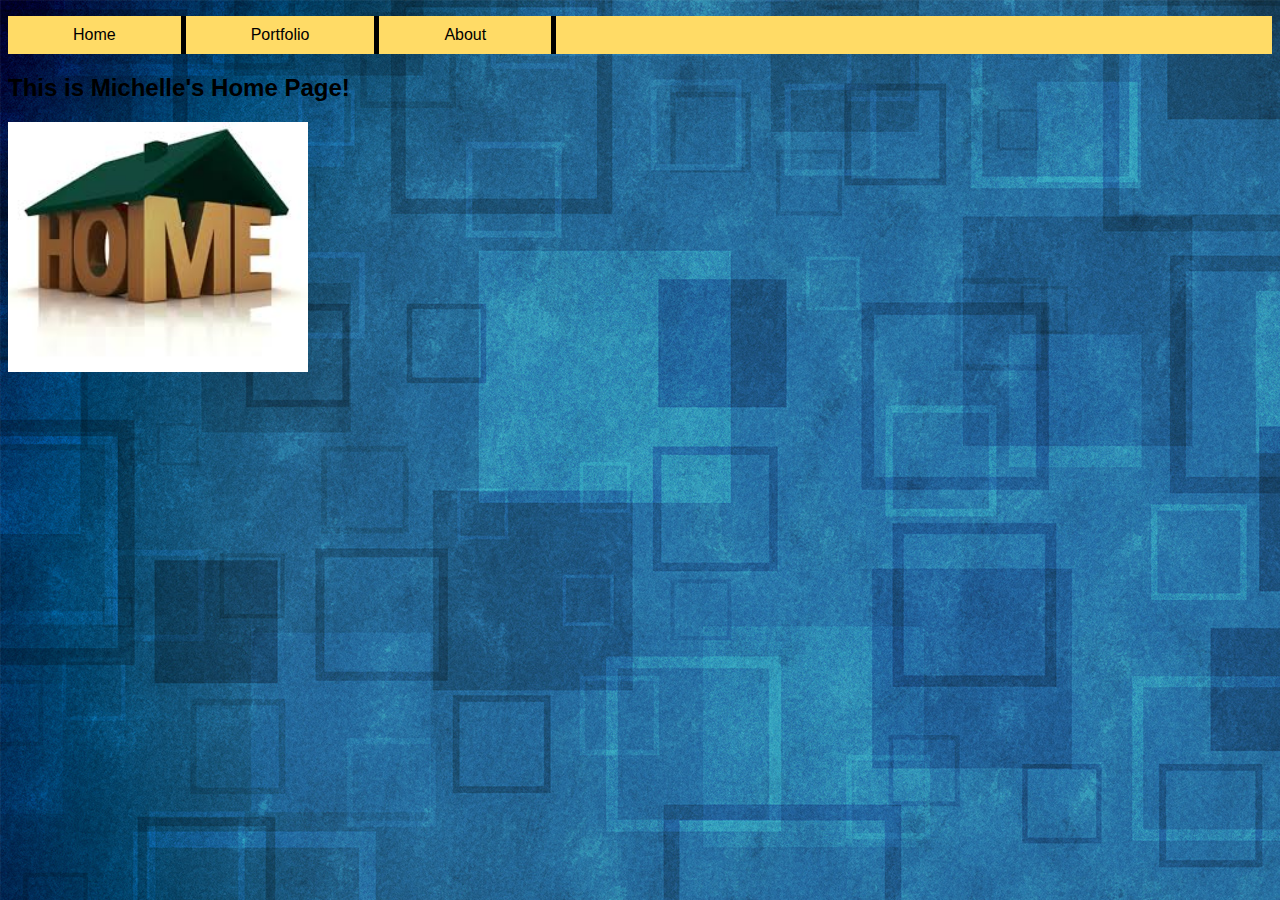
<file: my_website/index.html>
<!doctype html>
<html lang="en">
  <head>
    <meta charset="utf-8">
    <title>Home</title>
     <link href="index.css" rel="stylesheet" type="text/css">
  </head>
  <body>
    
    <ul id = "main">
    <li id = "sub"> <a href="index.html">Home</a> </li>
    <li id = "sub"> <a href="portfolio.html">Portfolio</a> </li>
    <li id = "sub"> <a href = "about.html">About</a> </li>
    </ul>
    
    <h2>This is Michelle's Home Page!</h2>
    <img src="images/home.jpg" height="250">
  </body>
</html>
</file>
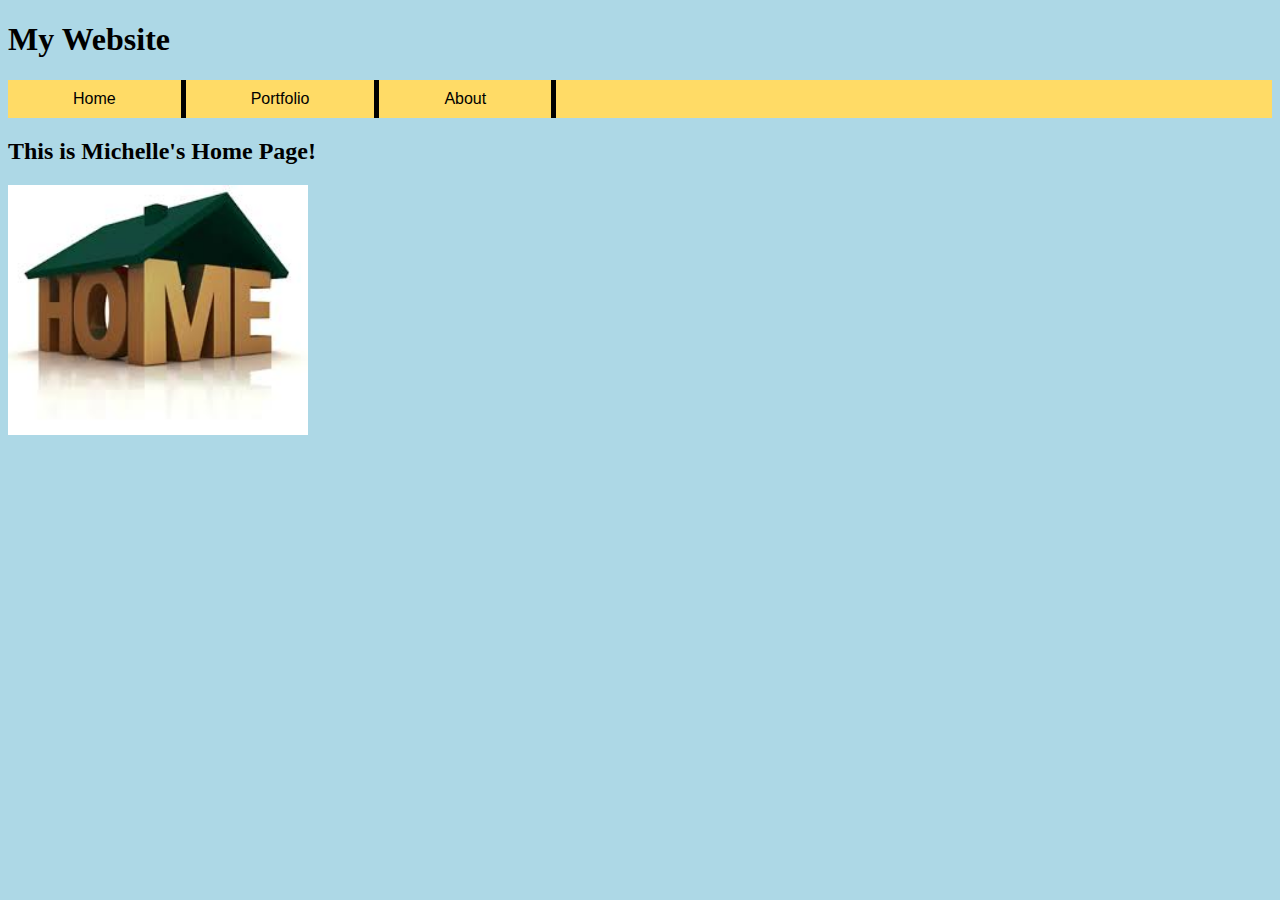
<file: My_website/index.html>
<!doctype html>
<html lang="en">
  <head>
    <meta charset="utf-8">
    <title>Home</title>
     <link href="index.css" rel="stylesheet" type="text/css">
  </head>
  <body>
    <h1>My Website</h1>
    
    <ul id = "main">
    <li id = "sub"> <a href="index.html">Home</a> </li>
    <li id = "sub"> <a href="portfolio.html">Portfolio</a> </li>
    <li id = "sub"> <a href = "about.html">About</a> </li>
    </ul>
    
    <h2>This is Michelle's Home Page!</h2>
    <img src="images/home.jpg" height="250">
  </body>
</html>
</file>
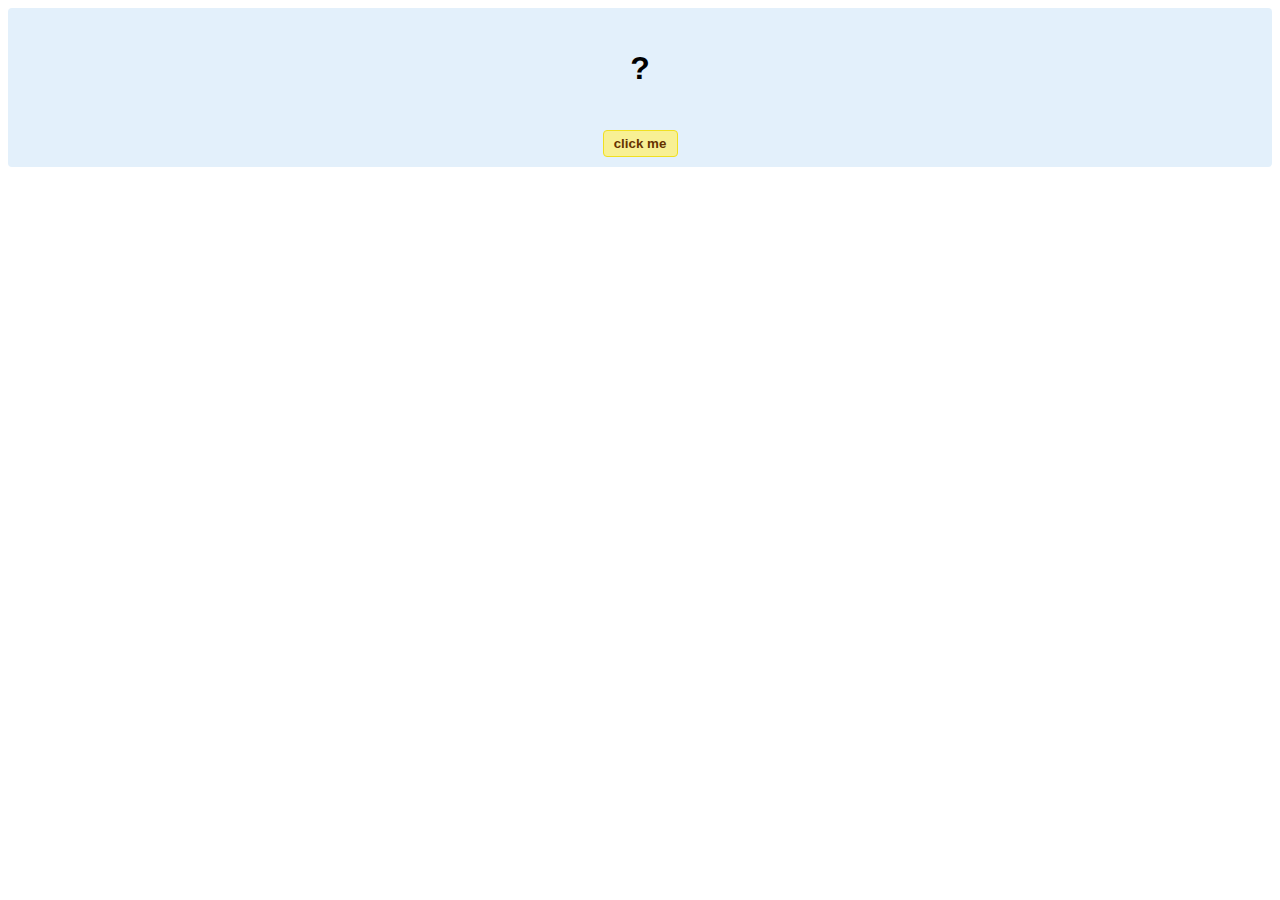
<file: hello-world.html>
<!DOCTYPE html>
<!-- HTML5 Hello world by kirupa - http://www.kirupa.com/html5/getting_your_feet_wet_html5_pg1.htm -->
<html lang="en-us">

<head>
<meta charset="utf-8">
<title>Hello...</title>
<style type="text/css">
#mainContent {
	font-family: Arial, Helvetica, sans-serif;
	font-size: xx-large;
	font-weight: bold;
	background-color: #E3F0FB;
	border-radius: 4px;
	padding: 10px;
	text-align: center;
}
.buttonStyle {
	border-radius: 4px;
	border: thin solid #F0E020;
	padding: 5px;
	background-color: #F8F094;
	font-family: "Segoe UI", Tahoma, Geneva, Verdana, sans-serif;
	font-weight: bold;
	color: #663300;
	width: 75px;
}

.buttonStyle:hover {
	border: thin solid #FFCC00;
	background-color: #FCF9D6;
	color: #996633;
	cursor: pointer;
}
.buttonStyle:active {
	border: thin solid #99CC00;
	background-color: #F5FFD2;
	color: #669900;
	cursor: pointer;
}

</style>
</head>

<body>
<div id="mainContent">
<p id="helloText">?</p>
<button id="clickButton" class="buttonStyle">click me</button>
</div>
<script> 
var myButton = document.getElementById("clickButton");
var myText = document.getElementById("helloText");

myButton.addEventListener('click', doSomething, false)

function doSomething() {
	myText.textContent = "hello, world!";
}
</script>

</body>
</html>
</file>
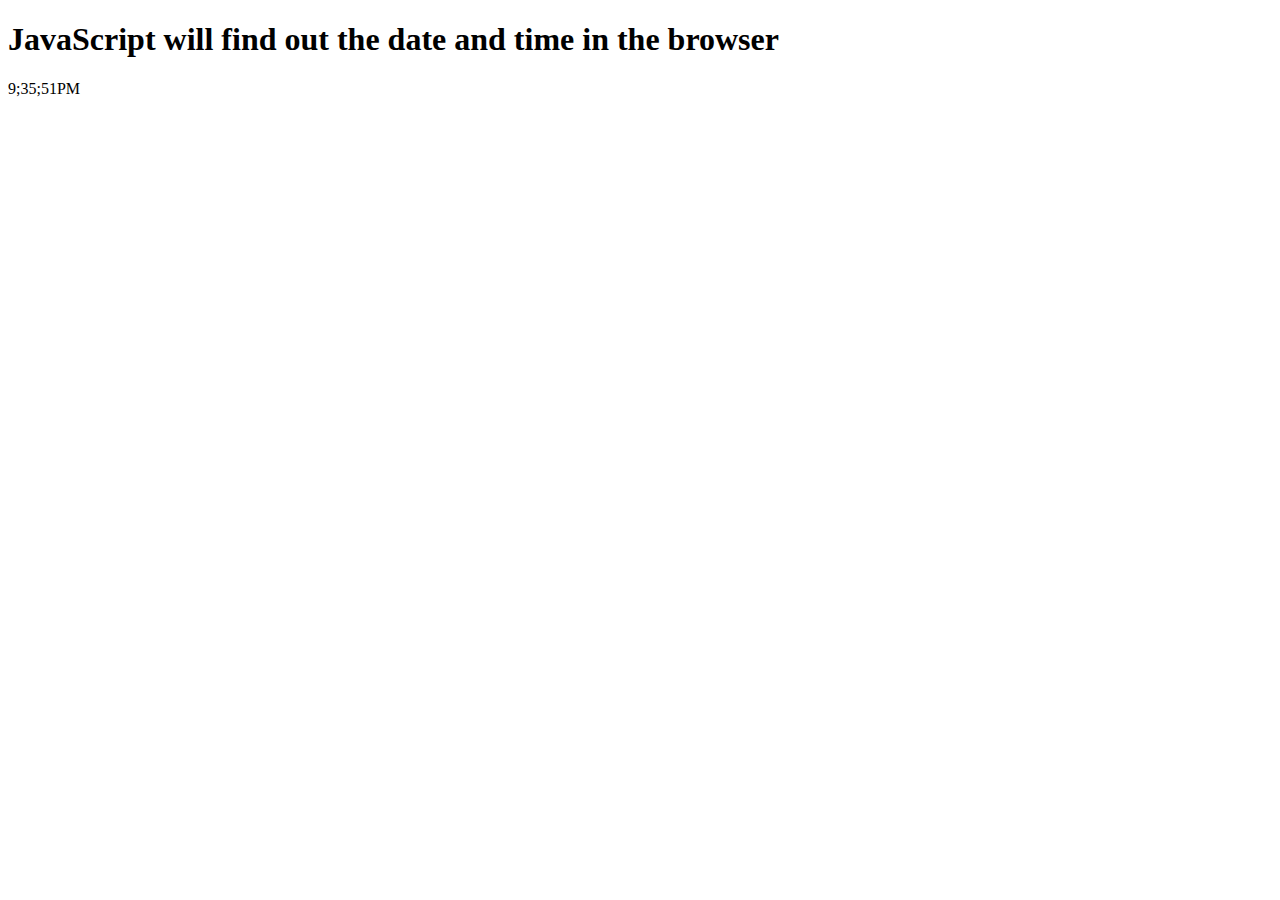
<file: javascriptpractice.html>
<!doctype html>
<html>
    <head>
        <meta charset = "utf-8">
        <title>JavaScript</title>
    </head>
    <body>
        <h1> JavaScript will find out the date and time in the browser</h1>
        <script type = "text/javascript">
        var currentTime = new Date();
        var hours = currentTime.getHours();
        var minutes = currentTime.getMinutes();
        var seconds = currentTime.getSeconds();
        var suffix = "AM";
        
        if(seconds<10)
            seconds = "0" + seconds;
            
        if(minutes<10)
            minutes = "0"+minutes;
            
        if(hours>=12)
        {
            suffix = "PM";
            hours =hours - 12;
        }
        
        if(hours == 0)
            hours = 12;
        
        document.write( "<p>" + hours + ";" + minutes + ";" +seconds + "" + suffix + "</p>");
        </script>
    </body>
</html>
</file>
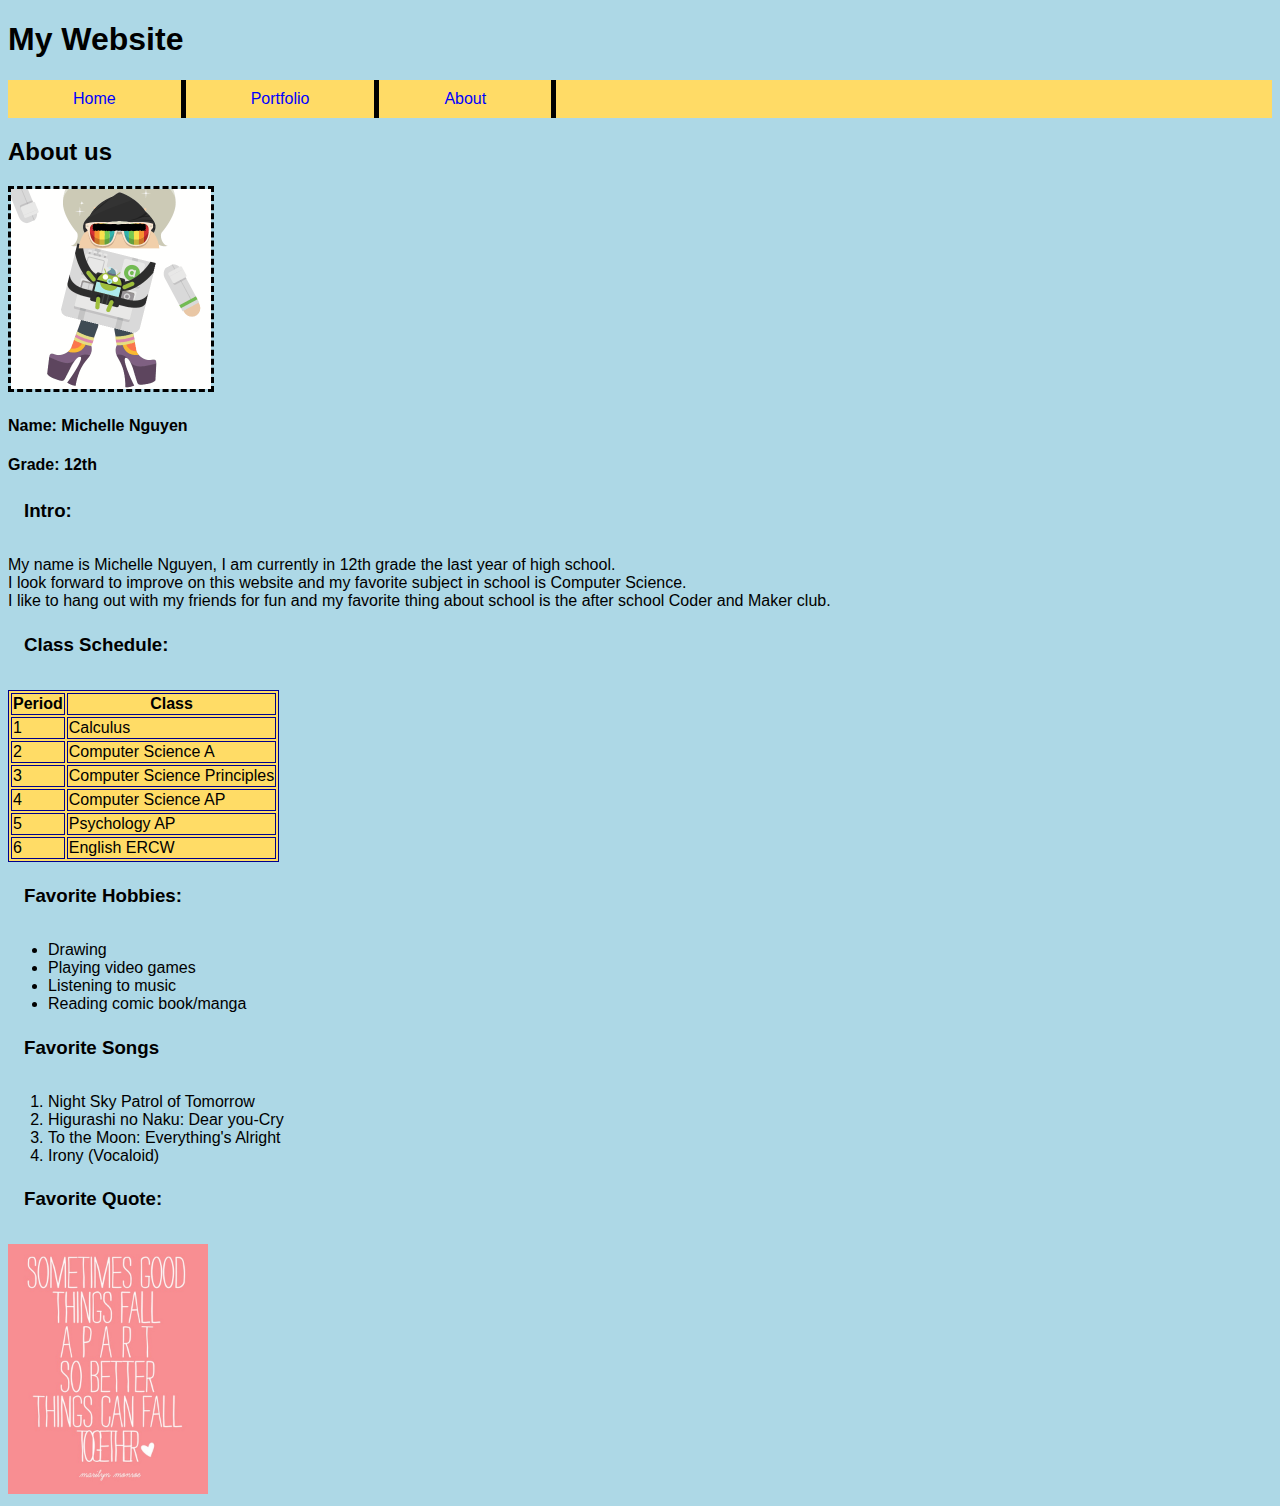
<file: My_website/about.html>
<!doctype html>
<html lang="en">
  <head>
    <meta charset="utf-8">
    <title>About</title>
    <link href="about.css" rel="stylesheet" type="text/css">
  </head>
  
  <body>
    <h1>My Website</h1>
    
    <ul id = "main">
    <li id = "sub"> <a href="index.html">Home</a> </li>
    <li id = "sub"> <a href="portfolio.html">Portfolio</a> </li>
    <li id = "sub"> <a href = "about.html">About</a> </li>
    </ul>
    
    <h2>About us</h2>
    <img id = "avatar" src="images/mishie.gif" height="200">
    <h4 id = "name">Name: Michelle Nguyen</h4>
    <h4>Grade: 12th</h4>
    <h3 class = "intro">Intro: </h3>
    <p>My name is Michelle Nguyen, I am currently in 12th grade the last year of high school.<br> I look forward to improve on this website
        and my favorite subject in school is Computer Science.<br> I like to hang out with my friends for fun and my favorite thing about 
        school is the after school Coder and Maker club.</p>
    <h3 class = "intro">Class Schedule: </h3>
    <table>
        <tr>
            <th>Period</th>
            <th>Class</th>
        </tr>
        <tr>
            <td>1</td>
            <td>Calculus</td>
        </tr>
        <tr>
            <td>2</td>
            <td>Computer Science A</td>
        </tr>
        <tr>
            <td>3</td>
            <td>Computer Science Principles</td>
        </tr>
        <tr>
            <td>4</td>
            <td>Computer Science AP</td>
        </tr>
        <tr>
            <td>5</td>
            <td>Psychology AP</td>
        </tr>
        <tr>
            <td>6</td>
            <td>English ERCW</td>
        </tr>
    </table>
    <h3 class = "intro">Favorite Hobbies:</h3>
    <ul>
        <li>Drawing</li>
        <li>Playing video games</li>
        <li>Listening to music</li>
        <li>Reading comic book/manga</li>
    </ul>
    <h3 class = "intro">Favorite Songs</h3>
    <ol>
        <li>Night Sky Patrol of Tomorrow</li>
        <li>Higurashi no Naku: Dear you-Cry</li>
        <li>To the Moon: Everything's Alright</li>
        <li>Irony (Vocaloid)</li>
    </ol>
    <h3 class = "intro">Favorite Quote:</h3>
    <img src="images/Quote.jpg" height="250">
  </body>
</html>
</file>
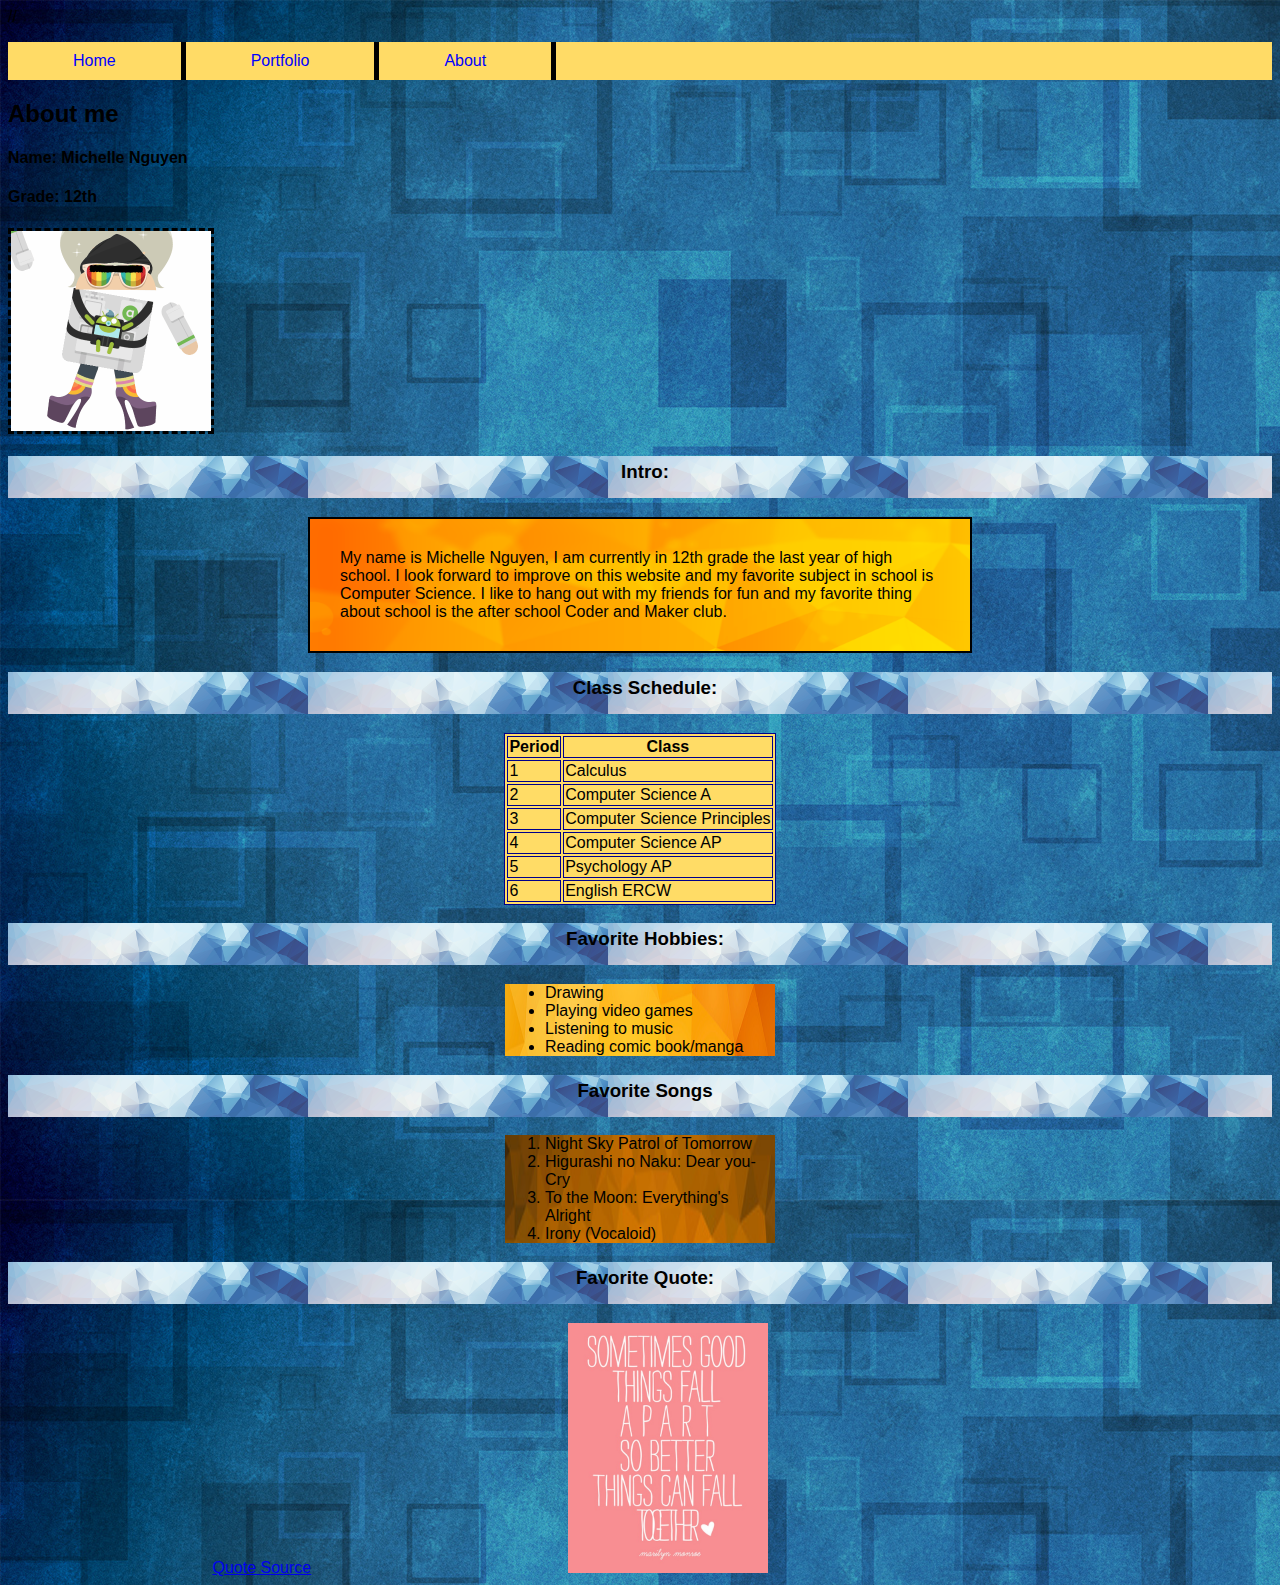
<file: my_website/about.html>
<!doctype html>
<html lang="en">
  <head>
    <meta charset="utf-8">
    <title>About</title>
    <link href="about.css" rel="stylesheet" type="text/css">
  </head>
  //<style>
    body {
    background-image: url("images/cool-background.jpg");
    }
  </style>
  
  <body>
    
    <ul id = "main">
    <li id = "sub"> <a href="index.html">Home</a> </li>
    <li id = "sub"> <a href="portfolio.html">Portfolio</a> </li>
    <li id = "sub"> <a href = "about.html">About</a> </li>
    </ul>
    
    
    <h2 id = "title">About me</h2>
    <h4>Name: Michelle Nguyen</h4>
    <h4 >Grade: 12th</h4>
    <img id = "avatar" src="images/mishie.gif" height="200">
    <h3 class = "intro">Intro: </h3>
    <p id = "myself">My name is Michelle Nguyen, I am currently in 12th grade the last year of high school. I look forward to improve on this website
        and my favorite subject in school is Computer Science. I like to hang out with my friends for fun and my favorite thing about 
        school is the after school Coder and Maker club.</p>
    <h3 class = "intro">Class Schedule: </h3>
    <table>
        <tr>
            <th>Period</th>
            <th>Class</th>
        </tr>
        <tr>
            <td>1</td>
            <td>Calculus</td>
        </tr>
        <tr>
            <td>2</td>
            <td>Computer Science A</td>
        </tr>
        <tr>
            <td>3</td>
            <td>Computer Science Principles</td>
        </tr>
        <tr>
            <td>4</td>
            <td>Computer Science AP</td>
        </tr>
        <tr>
            <td>5</td>
            <td>Psychology AP</td>
        </tr>
        <tr>
            <td>6</td>
            <td>English ERCW</td>
        </tr>
    </table>
    <h3 class = "intro">Favorite Hobbies:</h3>
    <ul class = "hobbies">
        <li >Drawing</li>
        <li >Playing video games</li>
        <li >Listening to music</li>
        <li >Reading comic book/manga</li>
    </ul>
    <h3 class = "intro">Favorite Songs</h3>
    <ol class= "music" favorite songs>
        <li>Night Sky Patrol of Tomorrow</li>
        <li>Higurashi no Naku: Dear you-Cry</li>
        <li>To the Moon: Everything's Alright</li>
        <li>Irony (Vocaloid)</li>
    </ol>
    <h3 class = "intro">Favorite Quote:</h3>
    <img class = "quote" src="images/Quote.jpg" height="250"></img>
    <a id = "source" href="http://greatlifequotes.weebly.com/"> Quote Source</a>
  </body>
</html>
</file>
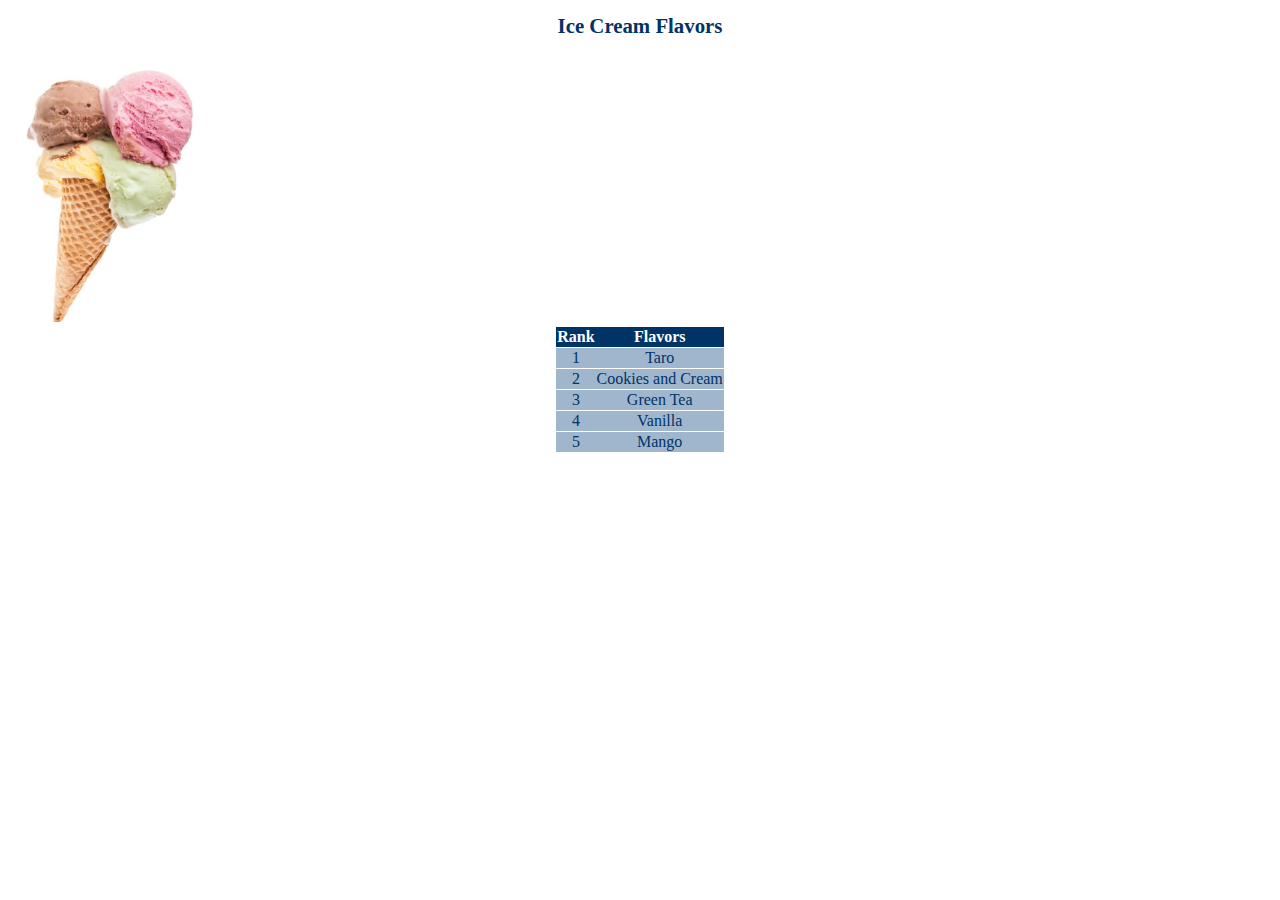
<file: My_website/ice.html>
<!doctype html>
<html>
    <head>
        <meta charset = "utf-8">
        <title>Ice Cream</title> 
        <link href="icecream.css" rel="stylesheet" type="text/css">
    </head>
    <body></body>
        <h1>Ice Cream Flavors</h1>
        <img src ="images/icecream.jpg" alt = "Ice Cream" width=200px height = 270px>
        <table>
            <tr><th>Rank</th><th>Flavors</th></tr>
            <tr><td>1</td><td>Taro</td></tr>
            <tr><td>2</td><td>Cookies and Cream</td></tr>
            <tr><td>3</td><td>Green Tea</td></tr>
            <tr><td>4</td><td>Vanilla</td></tr>
            <tr><td>5</td><td>Mango</td></tr>
        </table>
    </body>
</html>
</file>
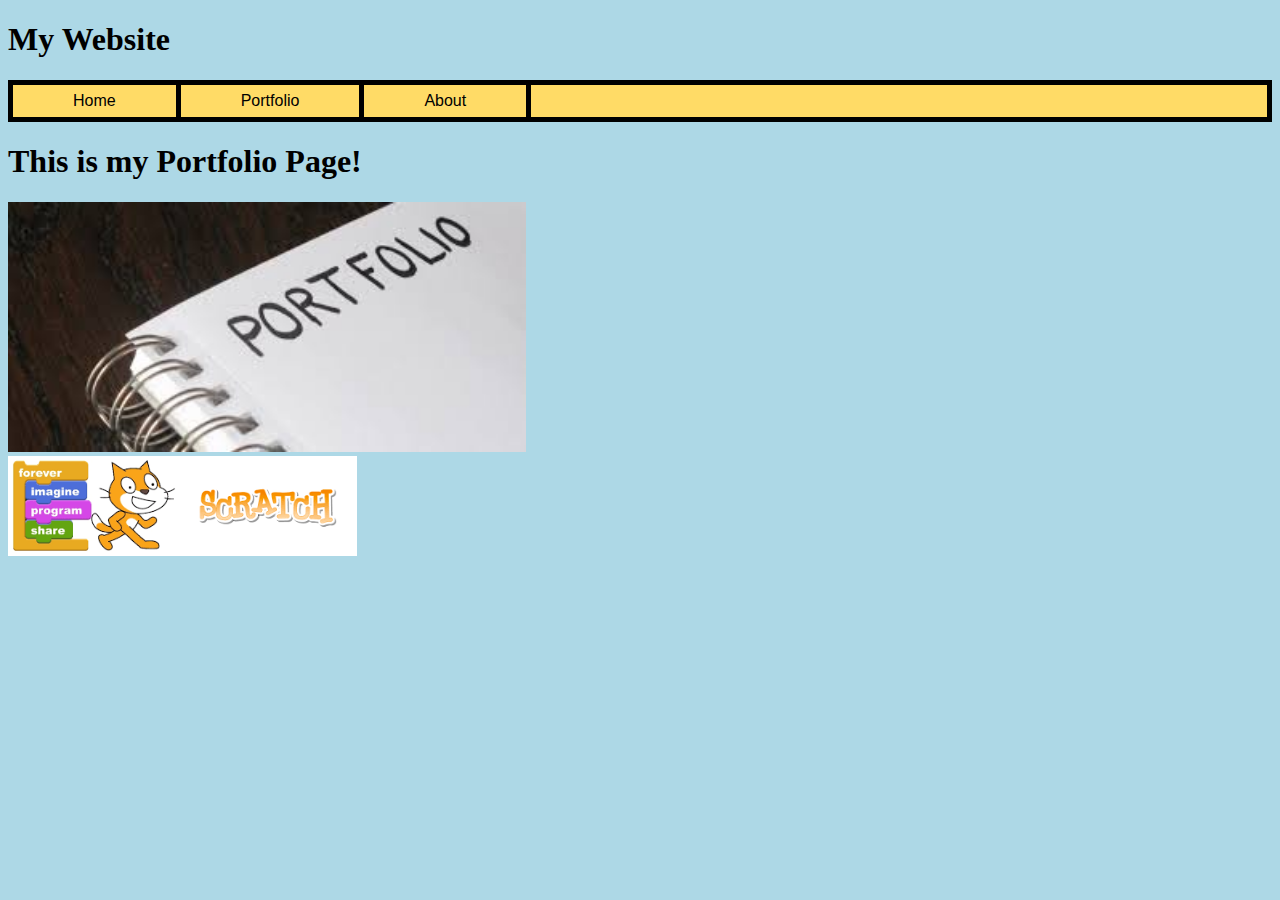
<file: My_website/portfolio.html>
<!doctype html>
    <html lang="en">
      <head>
        <meta charset="utf-8">
        <title>Portfolio</title>
         <link href="portfolio.css" rel="stylesheet" type="text/css">
      </head>
      <body>
        <h1>My Website</h1>
    
        <ul id = "main">
          <li id = "sub"> <a href="index.html">Home</a> </li>
          <li id = "sub"> <a href="portfolio.html">Portfolio</a> </li>
          <li id = "sub"> <a href = "about.html">About</a> </li>
        </ul>
    
        <h1>This is my Portfolio Page!</h1>
        <img src="images/portfolio.jpg" height="250">
        <br>
        <a target="_blank" href="https://scratch.mit.edu">
        <img src="images/scratchlogo.png" height="100">
        </a>
      </body>
    </html>
</file>
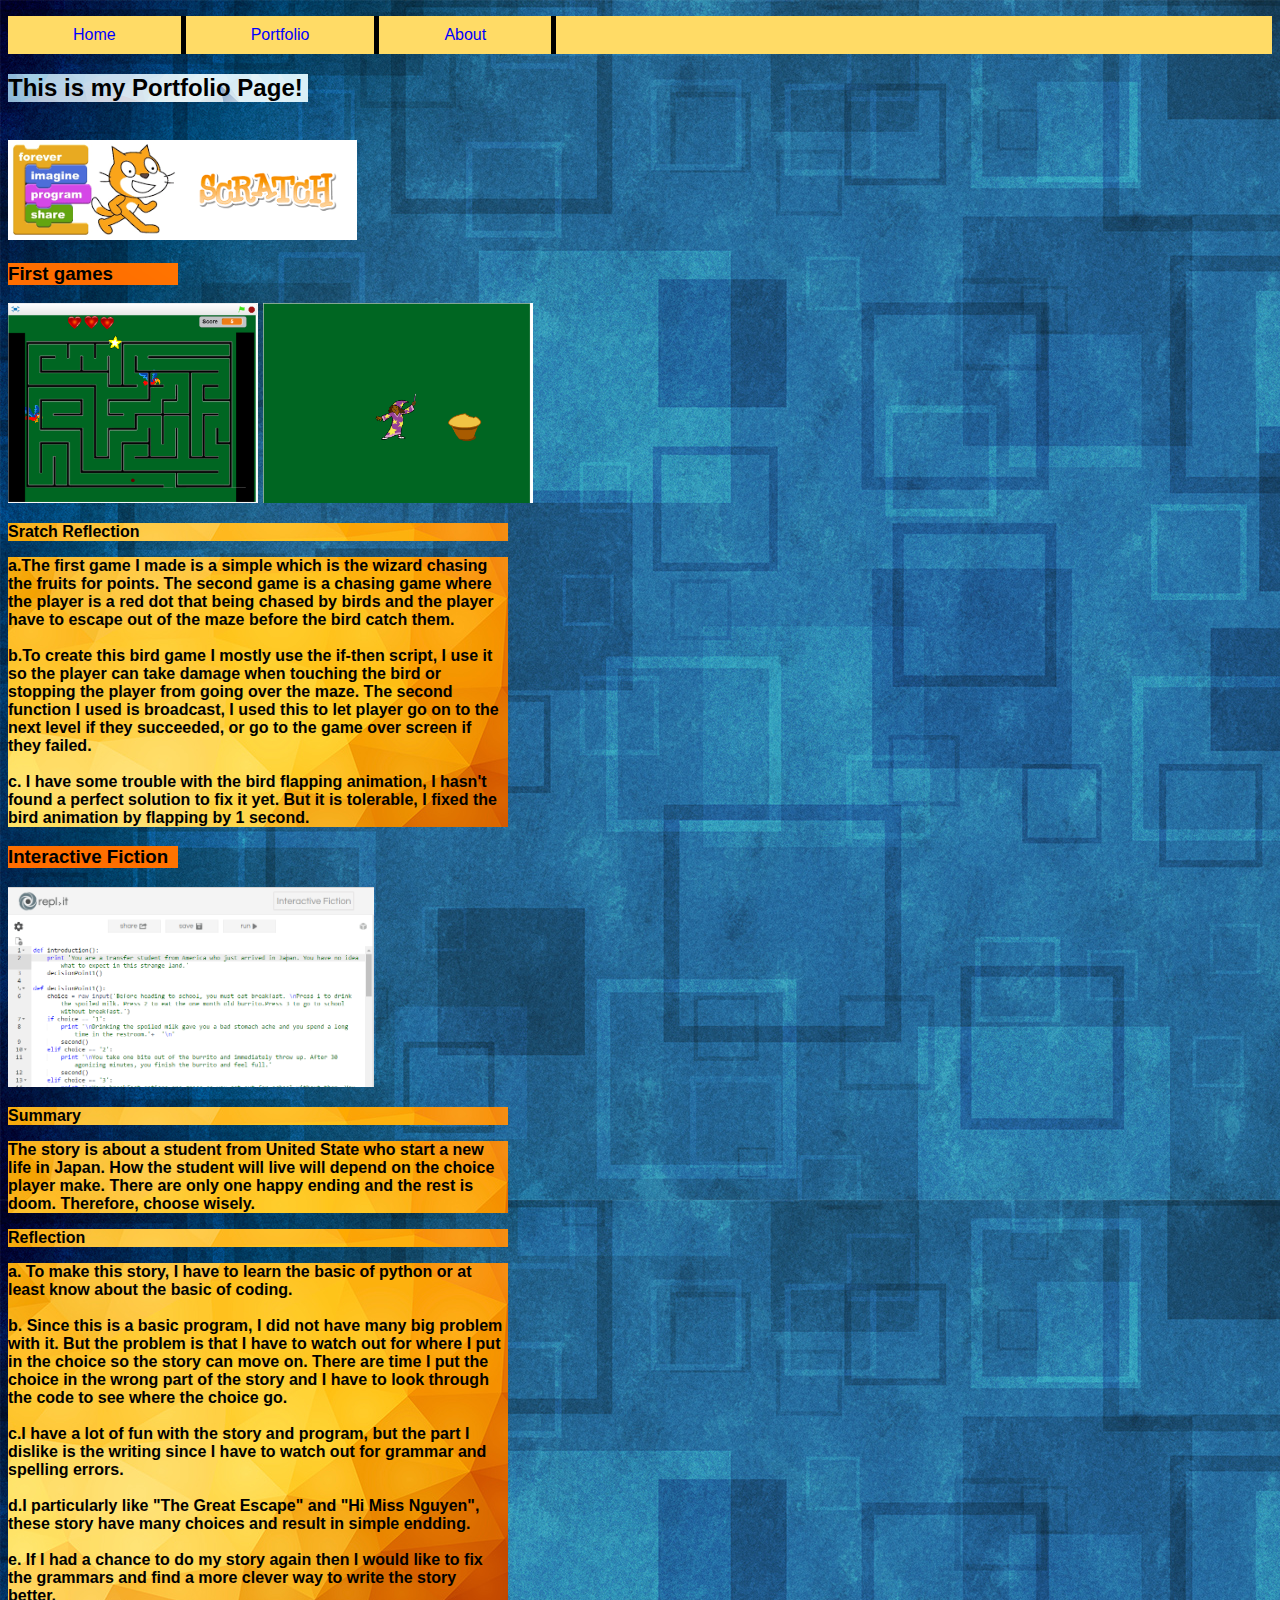
<file: my_website/portfolio.html>
<!doctype html>
    <html lang="en">
      <head>
        <meta charset="utf-8">
        <title>Portfolio</title>
         <link href="portfolio.css" rel="stylesheet" type="text/css">
      </head>
      <body>
    
        <ul id = "main">
          <li id = "sub"> <a href="index.html">Home</a> </li>
          <li id = "sub"> <a href="portfolio.html">Portfolio</a> </li>
          <li id = "sub"> <a href = "about.html">About</a> </li>
        </ul>
    
        <h2 id = "Portfolio">This is my Portfolio Page!</h2>
        <br>
        <a target="_blank" href="https://scratch.mit.edu">
        <img src="images/scratchlogo.png" height="100"><br>
        </a>
        <h3 id = "scratch">First games</h3>
         <a target="_blank" href="https://scratch.mit.edu/projects/129340526/">
        <img src="images/Scratch game.PNG" height="200"></a>
         <a target="_blank" href="https://scratch.mit.edu/projects/127657367/">
        <img src="images/first game.PNG" height="200"></a>
        <p id = "reflection">Sratch Reflection</p>
        <p id = "reflection">a.The first game I made is a simple which is the wizard chasing the fruits for points. The second game is a chasing game where
          the player is a red dot that being chased by birds and the player have to escape out of the maze before the bird catch them.
          <br><br>b.To create this bird game I mostly use the if-then script, I use it so the player can take damage when touching the bird or stopping the player from
           going over the maze. The second function I used is broadcast, I used this to let player go on to the next level if they succeeded, or go to the game over screen
           if they failed.
           <br><br> c. I have some trouble with the bird flapping animation, I hasn't found a perfect solution to fix it yet. But it is tolerable, I fixed the bird animation by
           flapping by 1 second.</p>
        <h3 id = "scratch">Interactive  Fiction</h3>
         <a target = "_blank" href = "https://repl.it/FC25/1"> 
        <img src = "images/interactive fiction.PNG" height = "200"></a>
        <p id = "reflection">Summary</p>
        <p id = "reflection"> The story is about a student from United State who start a new life in Japan.
          How the student will live will depend on the choice player make. There are only
          one happy ending and the rest is doom. Therefore, choose wisely.</p>
        <p id = "reflection">Reflection</p>
        <p id = "reflection">a. To make this story, I have to learn the basic of python or at least know about the basic of coding.
        <br><br>b. Since this is a basic program, I did not have many big problem with it. But the problem is that I have to watch out
        for where I put in the choice so the story can move on. There are time I put the choice in the wrong part of the story and I have
        to look through the code to see where the choice go. 
        <br><br>c.I have a lot of fun with the story and program, but the part I dislike is the writing since I have to watch out for grammar
        and spelling errors.
        <br><br>d.I particularly like "The Great Escape" and "Hi Miss Nguyen", these story have many choices and result in simple endding.
        <br><br> e. If I had a chance to do my story again then I would like to fix the grammars and find a more clever way to write the story better.</p> 
      </body>
      
    </html>
</file>
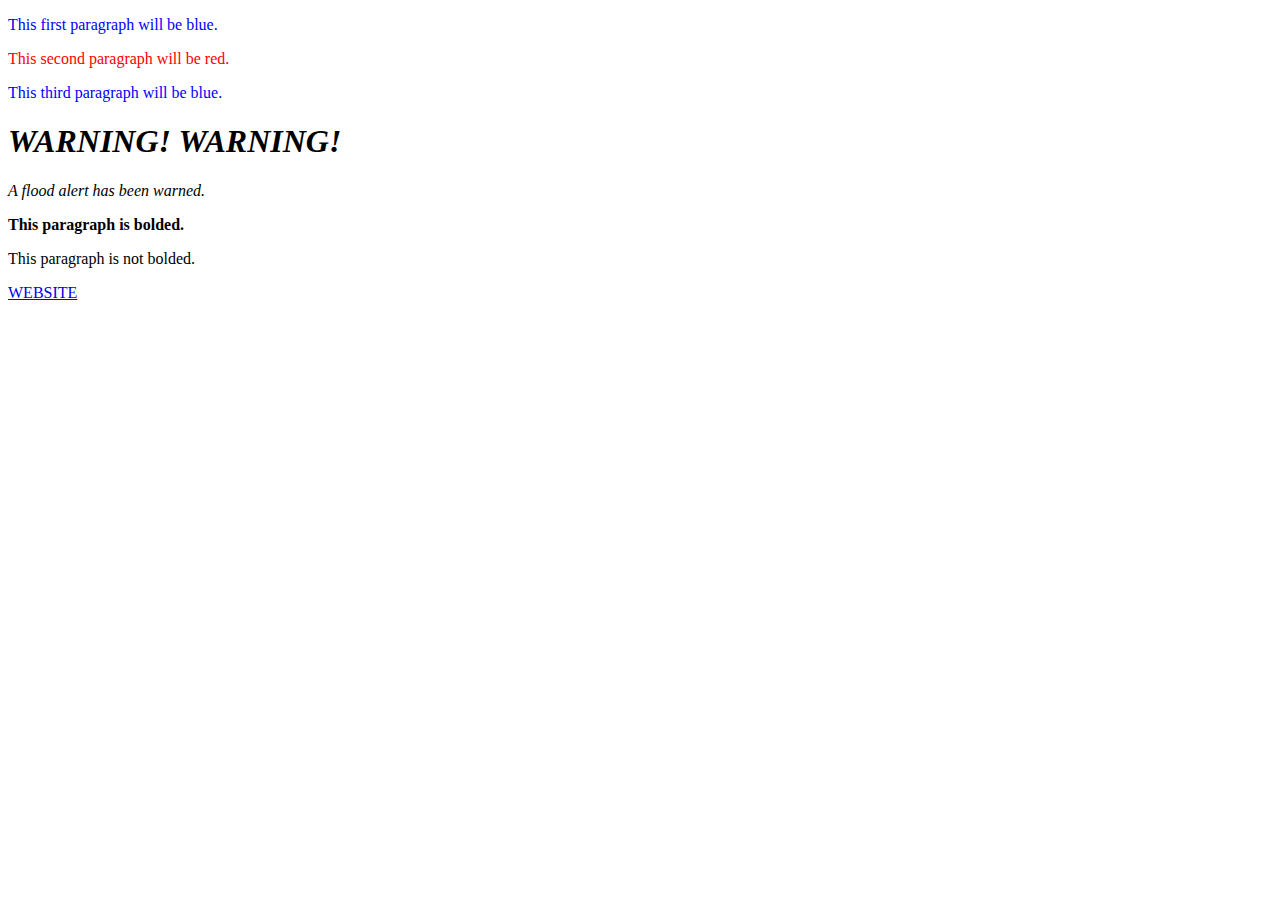
<file: My_website/pratice.html>
<!DOCTYPE html>
<html>
	<head>
		<meta charset="UTF-8">
		<title>Practice</title>
		<link href="practice.css" rel="stylesheet" type="text/css">
	</head>
	<body>
		<!-- Slide 3 -->
		<p class = "bluetext"> This first paragraph will be blue.</p>
		<p class = "redtext"> This second paragraph will be red.</p>
		<p class = "bluetext"> This third paragraph will be blue.</p>
		
		<!-- Slide 4 -->
		<h1 class = "important">WARNING! WARNING!</h1>
		<p class = "important">A flood alert has been warned.</p>
		
		<!-- Slide 5 -->
		<p id ="mine">This paragraph is bolded.</p>
		<p>This paragraph is not bolded.</p>
		
		<!-- Slide 6 -->
		<a href="www.laquintahs.org" target="_blank">WEBSITE</a>
	</body>
</html>
</file>
<file: my_website/index.css>
body{
    font-family: sans-serif;
    background-image: url("images/cool-background.jpg");
    
}

#main{
    font-family : sans-serif;
	list-style-type: none;
	padding: 0;
	overflow: hidden;
	background-color: #ffdb66;
}

#sub{
	float: left;
	border-right: 5px solid black;
}

#sub a{
	display:block ;
	color: blue;
	text-align: center;
	padding: 10px 65px;
	text-decoration:none ;
}

#sub a:link {
	color: black;
	text-align: center;
	display: block;
}

#sub a:hover {
	background-color: #dab9ff;
}

#sub a:active {
	background-color:#ff8f66 ;
}
</file>
<file: My_website/index.css>
body{
    font-family: fantasy;
    background-color:#ADD8E6;
    
}

#main{
    font-family : sans-serif;
	list-style-type: none;
	padding: 0;
	overflow: hidden;
	background-color: #ffdb66;
}

#sub{
	float: left;
	border-right: 5px solid black;
}

#sub a{
	display:block ;
	color: blue;
	text-align: center;
	padding: 10px 65px;
	text-decoration:none ;
}

#sub a:link {
	color: black;
	text-align: center;
	display: block;
}

#sub a:hover {
	background-color: #dab9ff;
}

#sub a:active {
	background-color:#ff8f66 ;
}
</file>
<file: My_website/about.css>
body{
    font-family: sans-serif;
    background-color:#ADD8E6;
    
}

table, td, th, tr{
    border: 1px solid darkblue;
    background-color: #ffdc66;
}


#avatar{
    border: 3px dashed black;
}

#main{
    font-family : sans-serif;
	list-style-type: none;
	padding: 0;
	overflow: hidden;
	background-color: #ffdb66;
}

#sub{
	float: left;
	border-right: 5px solid black;
}

#sub a{
	display:block ;
	color: blue;
	text-align: center;
	padding: 10px 65px;
	text-decoration:none ;
}

#sub a:link {
	color: none;
}

#sub a:hover {
	background-color: #dab9ff;
}

#sub a:active {
	background-color:#ff8f66 ;
}

.intro{
	padding: 5px 6px 15px 16px;
}
</file>
<file: my_website/about.css>
body{
    font-family: sans-serif;
    background-image: url("images/cool-background.jpg");
    
}

table, td, th, tr{
    border: 1px solid darkblue;
    background-color: #ffdc66;
    margin:auto;
}

.hobbies{
	background-image: url("images/yellow1.jpg"); 
	background-size: 290px 600px;
	margin: auto;
	width: 230px;
}

.music{
	background-image: url("images/yellow2.jpg"); 
	background-size: 290px 600px;
	margin: auto;
	width: 230px;
}

.quote{
	margin: auto;
	position: relative;
	left: 560px;
	
}

#source{
	
}

#avatar{
    border: 3px dashed black;
}

#main{
    font-family : sans-serif;
	list-style-type: none;
	padding: 0;
	overflow: hidden;
	background-color: #ffdb66;
}

#sub{
	float: left;
	border-right: 5px solid black;
}

#sub a{
	display:block ;
	color: blue;
	text-align: center;
	padding: 10px 65px;
	text-decoration:none ;
}

#sub a:link {
	color: none;
}

#sub a:hover {
	background-color: #dab9ff;
}

#sub a:active {
	background-color:#ff8f66 ;
}

.intro{
	text-align: center;
	padding: 5px 6px 15px 16px;
	background-image: url("images/blue.png"); 
	background-size: 300px 200px;
}

#myself{
	margin: auto;
	border: 2px solid black;
	width: 600px;
	background-image: url("images/yellow.png"); 
	background-size: 663px 325px;
	padding:30px;
}
</file>
<file: My_website/icecream.css>
body{
    font-family: "Comic San MS", fantasy ;
    color:#003366;
}
h1{
    font-size:1.3em;
    text-align: center;
}
table{
    margin-left:auto;
    margin-right:auto;
    text-align:left;
    border-collapse:collapse;
    cellspacing: 0px;
}
tr{
    border:1px solid #ffffff;
    text-align: center;
    background-color:#9fb6cd;
}
th{
    text-align: center;
    color:#ffffff;
    background-color:#003366;
}
img{
    margin: auto;
   
}
</file>
<file: My_website/portfolio.css>
body{
    font-family: fantasy;
    background-color:#ADD8E6;
    
}

#main{
    font-family : sans-serif;
	list-style-type: none;
	padding: 0;
	overflow: hidden;
	background-color: #ffdb66;
	border: 5px black solid;
}

#sub{
	float: left;
	border-right: 5px solid black;
}

#sub a{
	display:block ;
	color: blue;
	text-align: center;
	padding: 7px 60px;
	text-decoration:none ;
}

#sub a:link {
	color: black;
	text-align: center;
	display: block;
}

#sub a:hover {
	background-color: #dab9ff;
}

#sub a:active {
	background-color:#ff8f66 ;
}
</file>
<file: my_website/portfolio.css>
body{
    font-family: sans-serif;
    background-image: url("images/cool-background.jpg");
    
}

#main{
    font-family : sans-serif;
	list-style-type: none;
	padding: 0;
	overflow: hidden;
	background-color: #ffdb66;
}

#sub{
	float: left;
	border-right: 5px solid black;
}

#sub a{
	display:block ;
	color: blue;
	text-align: center;
	padding: 10px 65px;
	text-decoration:none ;
}

#sub a:link {
	color: none;
}

#sub a:hover {
	background-color: #dab9ff;
}

#sub a:active {
	background-color:#ff8f66 ;
}

#scratch{
	background-image:  url("images/yellow.png");
	width: 170px;
}

#reflection{
		background-image:  url("images/yellow1.jpg");	
		width:500px;
		font-weight: bold
}

#Portfolio{
	background-image:  url("images/blue.png");	
	width:300px;
}
</file>
<file: My_website/practice.css>
p.bluetext{
    color:blue;
}

p.redtext{
    color:red;
}

.important{
    font-style: italic;
}

#mine{
    font-weight: bold;
}
</file>
